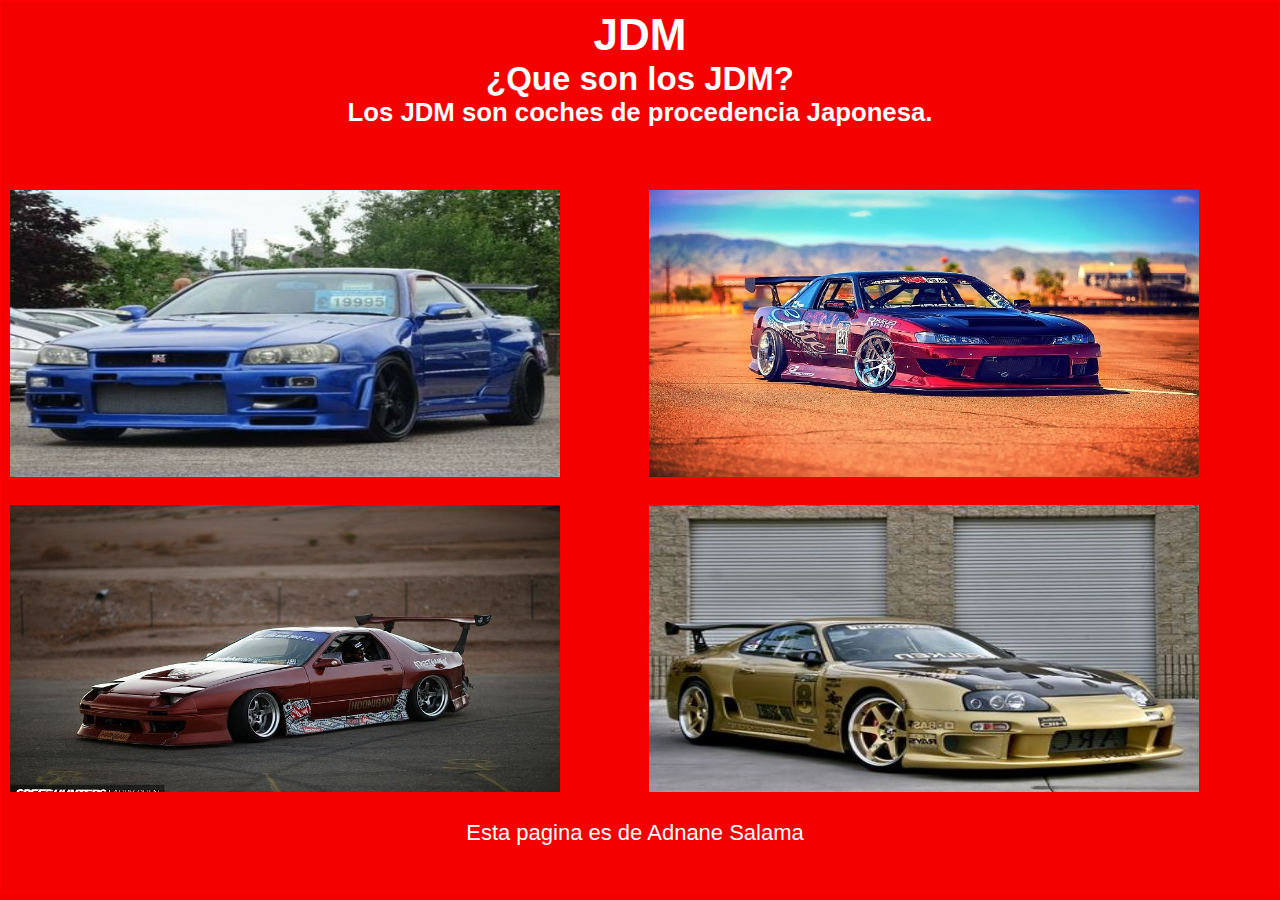
<file: index.html>
<!DOCTYPE html>
<html lang="es">
 <head>
   <link rel="stylesheet" href="css/main.css">
  <title>Mi primera pagina</title>
  </head>
  <body>
    <div id="container">
      <div class="celda1">
        <center><h1>JDM</h1>
        <h2>¿Que son los JDM?</h2>
        <h3>Los JDM son coches de procedencia Japonesa.</h3></center>
      </div>
      <div class="celda2">
        <a href="pages/Rx7.html"><img src="img/rx7_tuning.jpg" alt="rx7_tuning" height="300" width="480"/></a>
      </div>
      <div class="celda3">
      <a href="pages/200sx.html"><img src="img/nissan-silvia-s14-drift-tuning-.jpg" alt="200sx_tuning"height="300" width="480"/></a>
    </div>
      <div class="celda4">
  <a href="pages/toyota_supra.html"><img src="img/toyota_supra_tuning.jpg " alt="toyota_supra"height="300" width="480"/></a>
</div>
    <div class="celda5">
      <a href="pages/R34.html"><img src="img/nissan_r34.jpg" alt="Nissan_R34"height="300" width="480"/></a>
    </div></nav>
  <div class="celda6">  <footer><center><p>Esta pagina es de Adnane Salama</p></center></footer>
  </div>
</div>
  </body>
  </html>
</file>
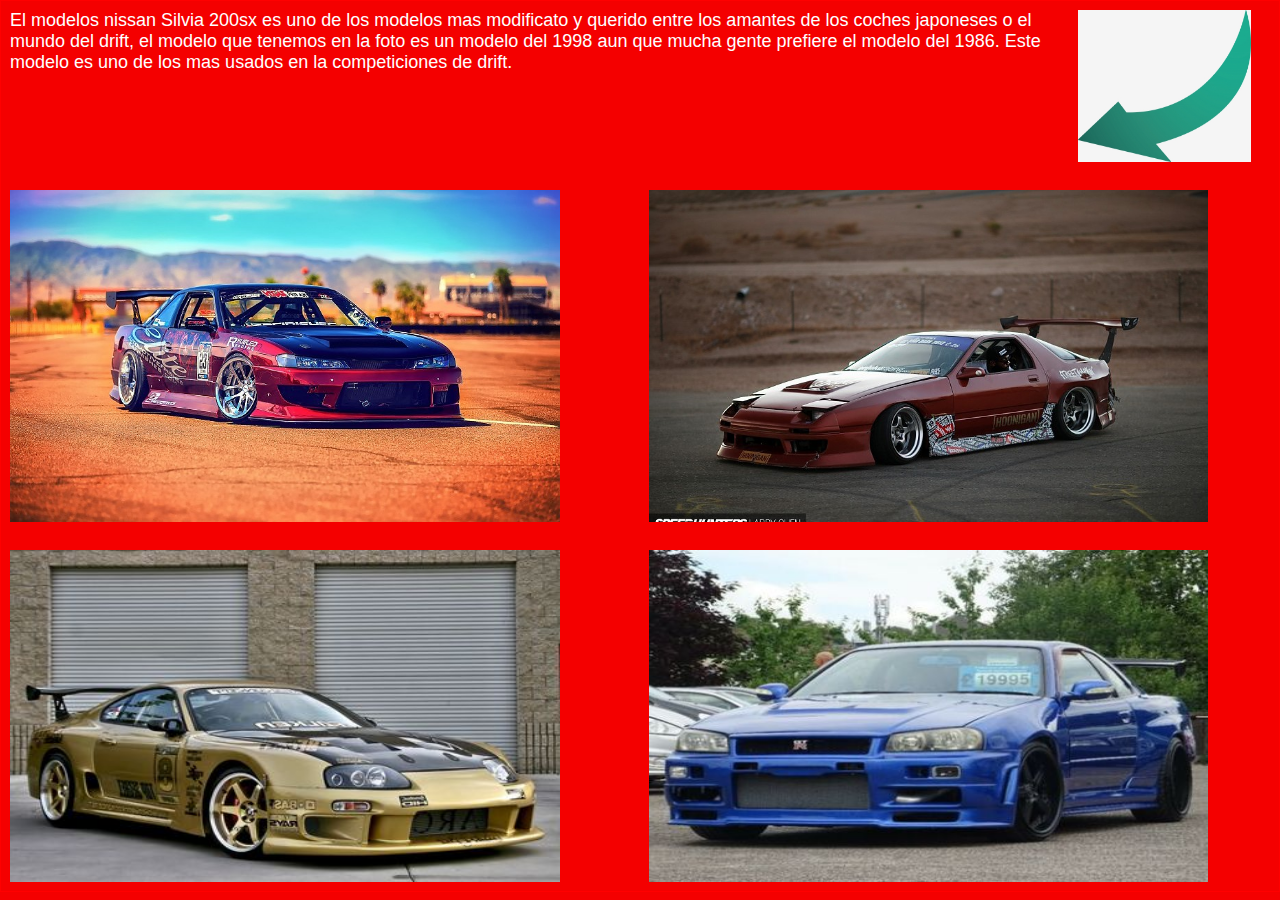
<file: pages/200sx.html>
<!DOCTYPE html>
<html lang="en" dir="ltr">
  <head>
    <link rel="stylesheet" href="../css/main2.css">
    <meta charset="utf-8">
    <title>Nissan Silvia 200sx</title>
  </head>
  <body>
      <div id="container2">
        <div class="celda1">
          <p>El modelos nissan Silvia 200sx es uno de los modelos mas modificato y querido entre los
            amantes de los coches japoneses o el mundo del drift, el modelo que tenemos en la foto
            es un modelo del 1998 aun que mucha gente prefiere el modelo del 1986.
            Este modelo es uno de los mas usados en la competiciones de drift.
          </p>
        </div>
        <div class="celda2">
          <a href="https://youtu.be/x_50NuB0IGI"><img src="../img/nissan-silvia-s14-drift-tuning-.jpg" alt="200sx_tuning"height="300"/></a>
        </div>
        <div class="celda3">
          <a href="../index.html"><img src="../img/flecha.jpg" alt="volver al principio" height="100" width="100"/></a>
        </div>
        <div class="celda4">
          <a href= "Rx7.html"><img src="../img/rx7_tuning.jpg" alt="rx7_tuning" height="300" width="480"/></a>
        </div>
        <div class="celda5">
          <a href="toyota_supra.html"><img src="../img/toyota_supra_tuning.jpg " alt="toyota_supra"height="300" width="480"/></a>
        </div>
        <div class="celda6">
          <a href="R34.html"><img src="../img/nissan_r34.jpg" alt="Nissan_R34"height="300" width="480"/></a>
        </div>
    </div>

  </body>
</html>
</file>
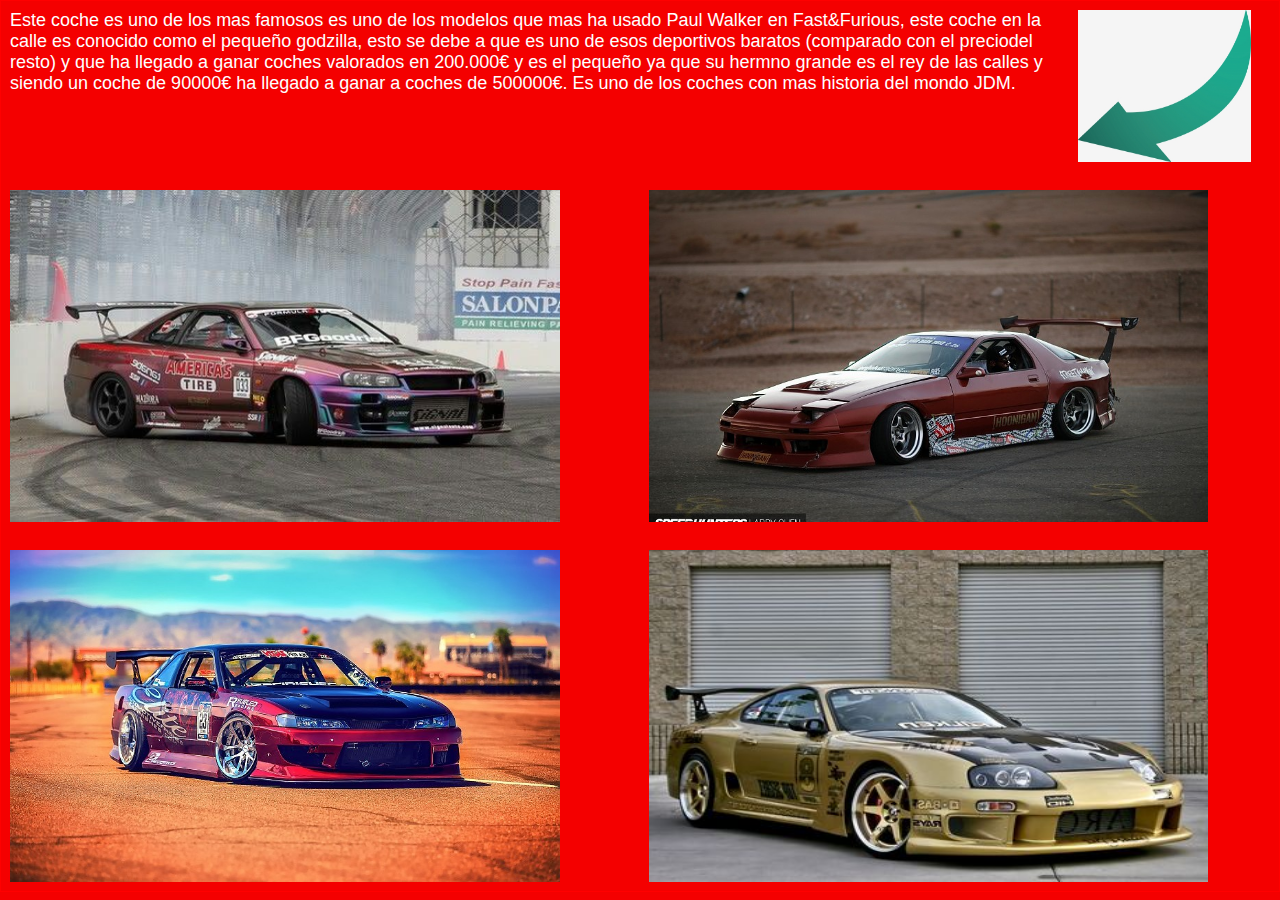
<file: pages/R34.html>
<!DOCTYPE html>
<html lang="en" dir="ltr">
  <head>
    <link rel="stylesheet" href="../css/main2.css">
    <meta charset="utf-8">
  </head>

    <title>Nissan R34</title>
  <body>
    <div id="container2">
      <div class="celda1">
    <p> Este coche es uno de los mas famosos es uno de los modelos que mas ha usado
      Paul Walker en Fast&Furious, este coche en la calle es conocido como el pequeño
      godzilla, esto se debe a que es uno de esos deportivos baratos (comparado con el preciodel resto)
      y que ha llegado a ganar coches valorados en 200.000€ y es el pequeño ya que su hermno grande
      es el rey de las calles y siendo un coche de 90000€ ha llegado a ganar a coches de 500000€.
      Es uno de los coches con mas historia del mondo JDM.</p>
      </div>
      <div class="celda2">
    <a href="https://www.youtube.com/watch?v=YrI-aohB6v4"><img src="../img/nissan_r34_drift.jpg" alt="200sx_tuning"height="300"/></a>
      </div>
      <div class="celda3">
    <a href="../index.html"><img src="../img/flecha.jpg" alt="volver al principio" height="100" width="100"/></a>
  </div>
  <div class="celda4">
    <a href= "Rx7.html"><img src="../img/rx7_tuning.jpg" alt="rx7_tuning" height="300" width="480"/></a>
</div>
<div class="celda5">
    <a href="200sx.html"><img src="../img/nissan-silvia-s14-drift-tuning-.jpg" alt="200sx_tuning"height="300" width="480"/></a>
</div>
<div class="celda6">
    <a href="toyota_supra.html"><img src="../img/toyota_supra_tuning.jpg " alt="toyota_supra"height="300" width="480"/></a>
</div>
</div>


  </body>
</html>
</file>
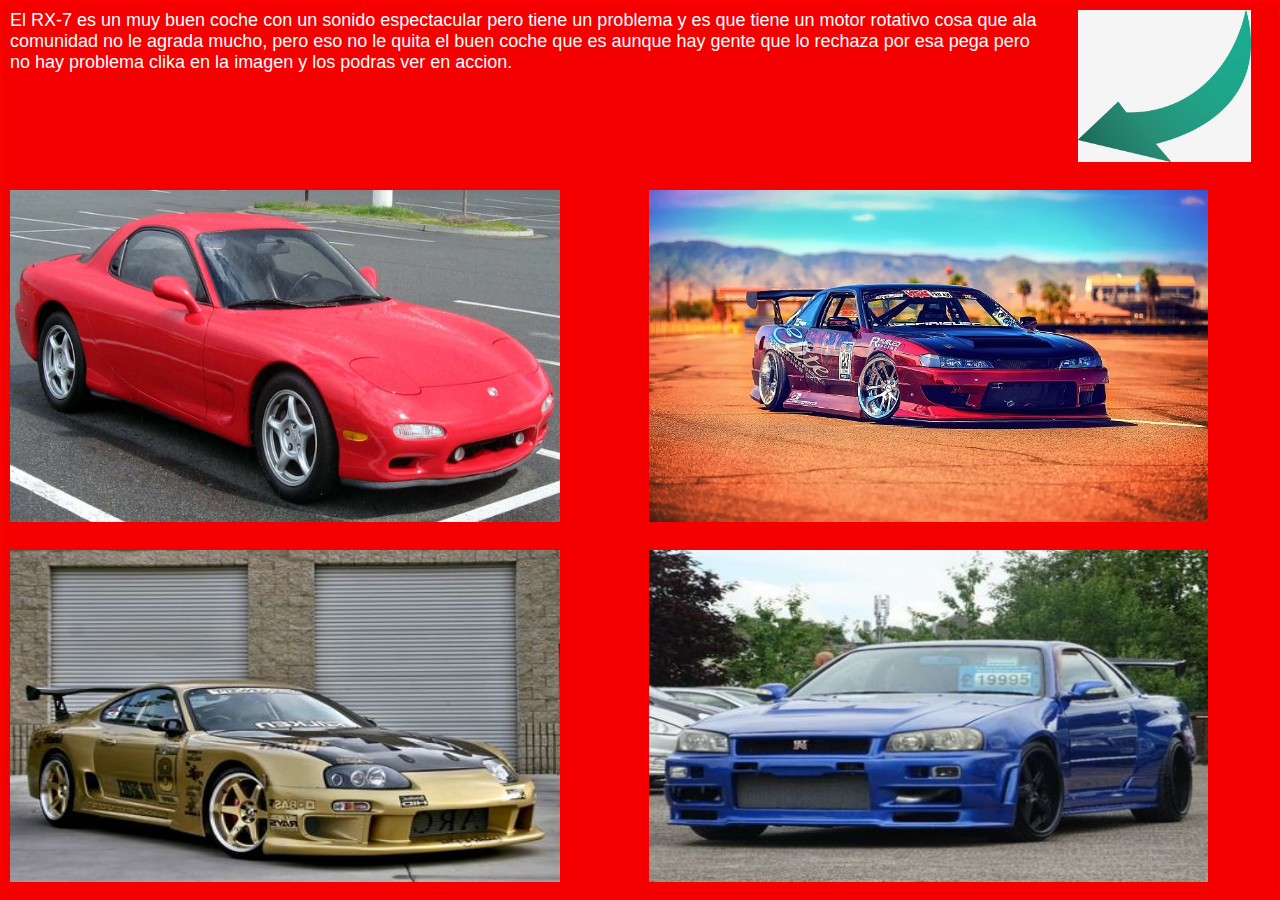
<file: pages/Rx7.html>
<!DOCTYPE html>
<html lang="en" dir="ltr">
  <head>
    <meta charset="utf-8">
      <link rel="stylesheet" href="../css/main2.css">
</head>
<body>
<div id="container2">

  <div class="celda1">
    <p> El RX-7 es un muy buen coche con un sonido espectacular pero tiene un problema y es
      que tiene un motor rotativo cosa que ala comunidad no le agrada mucho, pero eso no le quita el buen coche
      que es aunque hay gente que lo rechaza por esa pega pero no hay problema clika en la imagen y los podras
      ver en accion.</p>
    </div>
    <div class="celda2">
      <a href="https://youtu.be/eC72i4qVk6Q?t=90"><img src="../img/Mazda-RX-7-serie.jpg" alt="200sx_tuning"height="300"/></a>
</div>
<div class="celda3">
      <a href="../index.html"><img src="../img/flecha.jpg" alt="volver al principio" height="100" width="100"/></a>
</div>
<div class="celda4">
      <a href="200sx.html"><img src="../img/nissan-silvia-s14-drift-tuning-.jpg" alt="200sx_tuning"height="300" width="480"/></a>
</div>
<div class="celda5">
      <a href="toyota_supra.html"><img src="../img/toyota_supra_tuning.jpg " alt="toyota_supra"height="300" width="480"/></a>
</div>
<div class="celda6">
      <a href="R34.html"><img src="../img/nissan_r34.jpg" alt="Nissan_R34"height="300" width="480"/></a>
    </div>
  </div>



  </body>
</html>
</file>
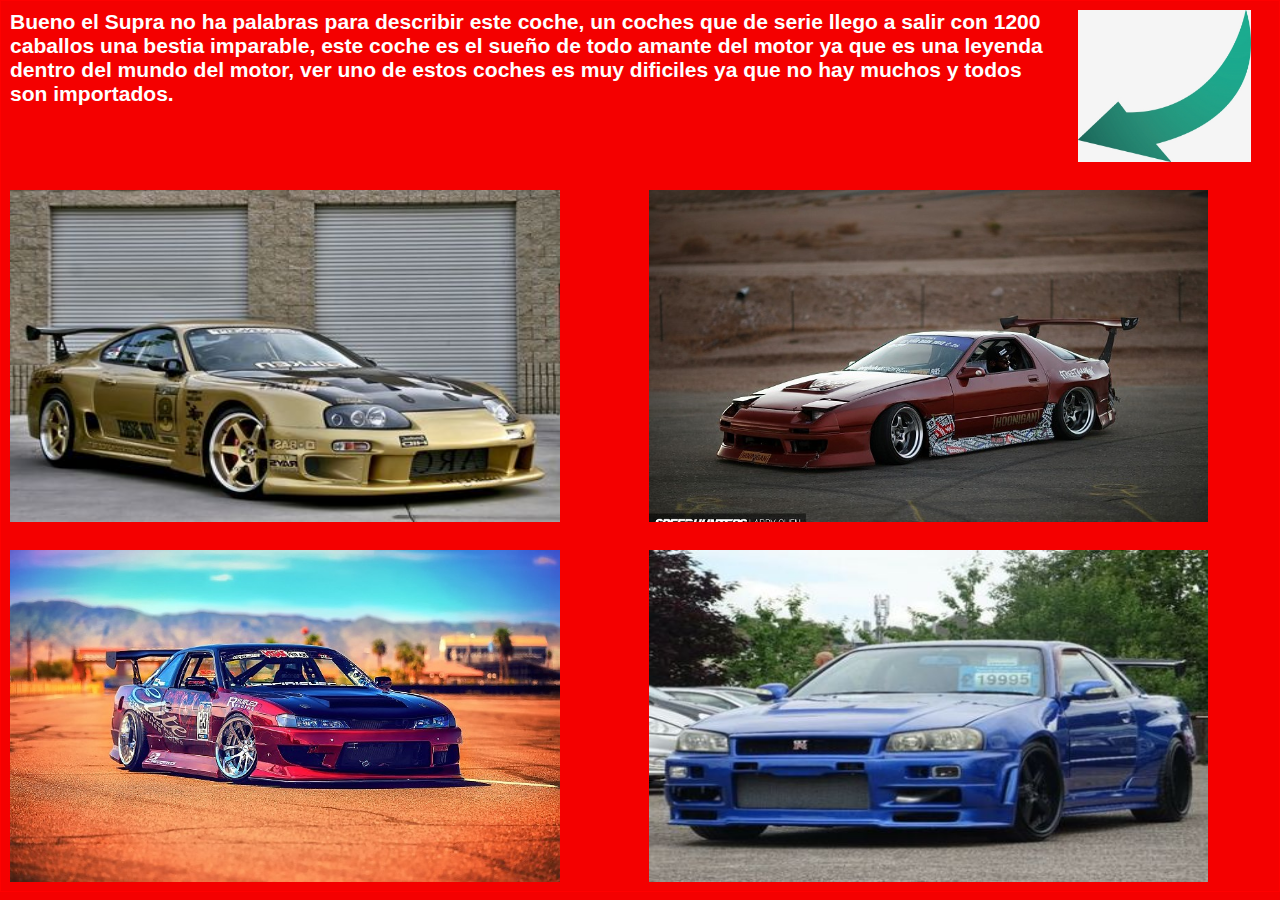
<file: pages/toyota_supra.html>
<!DOCTYPE html>
<html lang="en" dir="ltr">
  <head>
    <meta charset="utf-8">
    <link rel="stylesheet" href="../css/main2.css">
</head>
    <title>Toyota Supra</title>
    <body>
      <div id="container2">
        <div class="celda1">
    <h3>Bueno el Supra no ha palabras para describir este coche,
      un coches que de serie llego a salir con 1200 caballos una bestia imparable,
      este coche es el sueño de todo amante del motor ya que es una leyenda dentro
      del mundo del motor, ver uno de estos coches es muy dificiles ya que no hay muchos
      y todos son importados.</h3>
    </div>
    <div class="celda2">
      <a href="https://youtu.be/xX-dvCTBhlM?t=18"><img src="../img/toyota_supra_tuning.jpg" alt="200sx_tuning"height="300"/></a>
        </div>
        <div class="celda3">
              <a href="../index.html"><img src="../img/flecha.jpg" alt="volver al principio" height="100" width="100"/></a>
        </div>
        <div class="celda4">
              <a href= "Rx7.html"><img src="../img/rx7_tuning.jpg" alt="rx7_tuning" height="300" width="480"/></a>
        </div>
        <div class="celda5">
              <a href="200sx.html"><img src="../img/nissan-silvia-s14-drift-tuning-.jpg" alt="200sx_tuning"height="300" width="480"/></a>
        </div>
        <div class="celda6">
      <a href="R34.html"><img src="../img/nissan_r34.jpg" alt="Nissan_R34"height="300" width="480"/></a>
    </div>
</div>


  </body>
</html>
</file>
<file: css/main.css>
*{
  margin:0;
  padding:0;
}

body{
  font-family: 'Ubuntu', sans-serif;
  background-color:#f40000;
  color:white;
  font-size: 22px;;
}

#container{
  display:grid;
  border: 1px solid red;
  grid-template-columns: 2fr 2fr;
  grid-template-rows: calc(20.00vh - 10px) calc(35vh - 10px) calc(35vh - 10px) calc(10vh - 10px);
  grid-column-gap: 10px;
  grid-row-gap: 10px;
}

#container .celda1{
  padding: 9px;
  background-color:#f40000;
  border-radius: 5px;
  grid-column: 1/4;
  grid-row: 1/2;
}

#container .celda2{
  padding: 9px;
  /*background-color:#ffffff;*/
  border-radius: 5px;
  grid-column: 1/2;
  grid-row: 3/4;
}
#container .celda2 img{
  width: 90%;
  height: 100%;
}

#container .celda3{
  padding: 9px;
/*  background-color:#ffffff;*/
  border-radius: 5px;
  grid-column: 2/3;
  grid-row: 2/3;
}
#container .celda3 img{
  width: 90%;
  height: 100%;
}
#container .celda4{
  padding: 9px;
  /*background-color:#ffffff;*/
  border-radius: 5px;
  grid-column: 2/3;
  grid-row: 3/4;
}
#container .celda4 img{
  width: 90%;
  height: 100%;
}
#container .celda5{
  padding: 9px;
  /*background-color:#ffffff;*/
  border-radius: 5px;
  grid-column: 1/2;
  grid-row: 2/3;
}
#container .celda5 img{
  width: 90%;
  height: 100%;
}
#container .celda6{
  padding: 9px;
  background-color:#f40000;
  border-radius: 5px;
  grid-column: 1/3;
  grid-row: 4/5;
}

#container .celda7{
  padding: 9px;
  background-color:#ffffff;
  border-radius: 5px;
}

#container .celda8{
  padding: 9px;
  background-color:#ffffff;
  border-radius: 5px;
}

#container .celda9{
  padding: 9px;
  background-color:#ffffff;
  border-radius: 5px;
}
</file>
<file: css/main2.css>
*{
  margin:0;
  padding:0;
}

body{
  font-family: 'Ubuntu', sans-serif;
  background-color:#f40000;
  color:white;
  font-size: 18px;;
}

#container2{
  display:grid;
  border: 1px solid red;
  grid-template-columns:3fr 2fr 1fr;
  grid-template-rows: calc(20vh - 10px) calc(40vh - 10px) calc(40vh - 10px);
  grid-column-gap: 10px;
  grid-row-gap: 10px;
}

#container2 .celda1{
  padding: 9px;
  background-color:#f40000;
  border-radius: 5px;
  grid-column: 1/3;
  grid-row: 1/2;
}

#container2 .celda2{
  padding: 9px;
  /*background-color:#ffffff;*/
  border-radius: 5px;
  grid-column: 1/2;
  grid-row: 2/3;
}
#container2 .celda2 img{
  width: 90%;
  height: 100%;
}

#container2 .celda3{
  padding: 9px;
/*  background-color:#ffffff;*/
  border-radius: 5px;
  grid-column: 3/4;
  grid-row: 1/2;
}
#container2 .celda3 img{
  width: 90%;
  height: 100%;
}
#container2 .celda4{
  padding: 9px;
  /*background-color:#ffffff;*/
  border-radius: 5px;
  grid-column: 2/4;
  grid-row: 2/3;
}
#container2 .celda4 img{
  width: 90%;
  height: 100%;
}
#container2 .celda5{
  padding: 9px;
  /*background-color:#ffffff;*/
  border-radius: 5px;
  grid-column: 1/2;
  grid-row: 3/4;
}
#container2 .celda5 img{
  width: 90%;
  height: 100%;
}
#container2 .celda6{
  padding: 9px;
  background-color:#f40000;
  border-radius: 5px;
  grid-column: 2/4;
  grid-row: 3/4;
}
  #container2 .celda6 img{
    width: 90%;
    height: 100%;
  }


#container2 .celda7{
  padding: 9px;
  background-color:#ffffff;
  border-radius: 5px;
}

#container2 .celda8{
  padding: 9px;
  background-color:#ffffff;
  border-radius: 5px;
}

#container2 .celda9{
  padding: 9px;
  background-color:#ffffff;
  border-radius: 5px;
}
</file>
